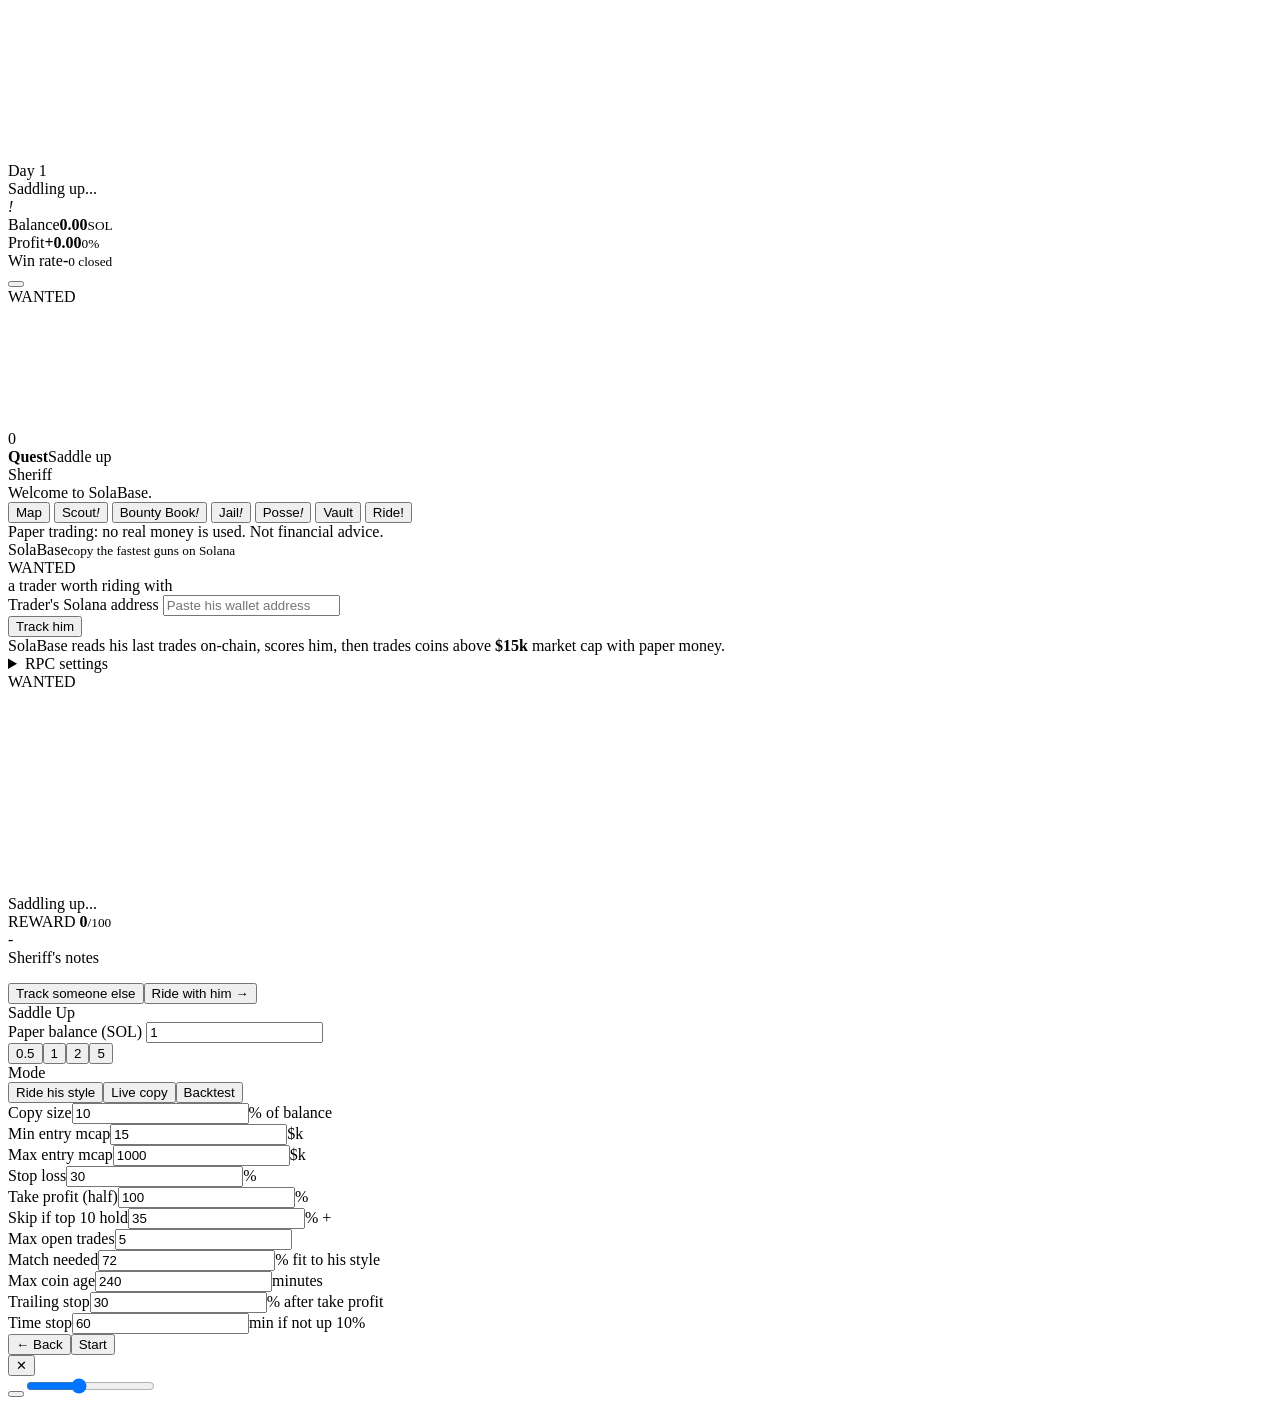
<file: src/shell.html>
<!doctype html>
<html lang="en"><head><meta charset="utf-8">
<title>SolaBase</title>
<meta name="viewport" content="width=device-width,initial-scale=1">
<link rel="preconnect" href="https://fonts.googleapis.com">
<link href="https://fonts.googleapis.com/css2?family=Rye&family=IM+Fell+English:ital@0;1&family=IM+Fell+English+SC&display=swap" rel="stylesheet">
<style>
/*CSS*/
</style></head>
<body>
<canvas id="town"></canvas><div id="vignette"></div>

<!-- ============ HUD ============ -->
<div id="hud" class="hidden">
  <div id="logbox" title="Telegraph"><div class="day" id="logDay">Day 1</div><div id="logLines">Saddling up...</div><i class="bang" id="bTele">!</i></div>
  <div id="res" class="inkbox">
    <div class="stat3" title="Paper balance"><label>Balance</label><b id="rBal">0.00</b><small>SOL</small></div>
    <div class="stat3" title="Profit and loss"><label>Profit</label><b id="rPnl">+0.00</b><small id="rPnlPct">0%</small></div>
    <div class="stat3" title="Win rate"><label>Win rate</label><b id="rWin">-</b><small id="rTrades">0 closed</small></div>
  </div>
  <div id="modeTag"></div>
  <button id="gearBtn" class="lineicon" data-open="store" title="Settings"></button>
  <div id="portrait" title="Wanted poster">
    <div class="pm-title" id="hudGrade">WANTED</div>
    <canvas id="avatar" width="120" height="120"></canvas>
    <div class="pm-name" id="hudScore">0</div>
  </div>
  <div id="quest" class="inkbox"><b>Quest</b><span id="questText">Saddle up</span></div>
  <div id="tips"><div class="tab">Sheriff</div><div class="tipcard" id="tipText">Welcome to SolaBase.</div><canvas id="sheriffFace" width="80" height="80" hidden></canvas></div>
  <div id="items">
    <button class="item" id="btnMap"><span class="em"></span><label>Map</label></button>
    <button class="item" data-open="scout" id="btnScout"><span class="em"></span><label>Scout</label><i class="bang" id="bScout">!</i></button>
    <button class="item" data-open="bounty"><span class="em"></span><label>Bounty Book</label><i class="bang" id="bBounty">!</i></button>
    <button class="item" data-open="jail"><span class="em"></span><label>Jail</label><i class="bang" id="bJail">!</i></button>
    <button class="item" data-open="posse"><span class="em"></span><label>Posse</label><i class="bang" id="bPosse">!</i></button>
    <button class="item" data-open="vault"><span class="em"></span><label>Vault</label></button>
    <button class="item big" id="btnRide"><span class="em"></span><label id="rideLabel">Ride!</label></button>
  </div>
  <div id="disclaimer">Paper trading: no real money is used. Not financial advice.</div>
</div>

<!-- ============ INTRO ============ -->
<div id="intro" class="overlay">
  <div class="logo"><span>SolaBase</span><small>copy the fastest guns on Solana</small></div>
  <div class="poster intro-poster">
    <div class="ptitle">WANTED</div>
    <div class="psub">a trader worth riding with</div>
    <label class="fl">Trader's Solana address</label>
    <input id="addr" spellcheck="false" autocomplete="off" placeholder="Paste his wallet address">
    <div id="addrErr" class="err"></div>
    <button class="wood" id="btnTrack">Track him</button>
    <div class="fine">SolaBase reads his last trades on-chain, scores him, then trades coins above <b>$15k</b> market cap with paper money.</div>
    <details class="rpcbox"><summary>RPC settings</summary>
      <label class="fl">Helius API key (free at helius.dev, makes scans 10x faster, recommended)</label>
      <input id="heliusKey" spellcheck="false" placeholder="optional">
      <label class="fl">Solana RPC URL (used when there is no Helius key)</label>
      <input id="rpcUrl" spellcheck="false">
      <label class="fl">Transactions to scan without Helius</label>
      <select id="sigLimit"><option>200</option><option selected>400</option><option>800</option><option>1500</option></select>
    </details>
  </div>
</div>

<!-- ============ ANALYSIS ============ -->
<div id="analysis" class="overlay hidden">
  <div class="poster wide">
    <div class="ptitle">WANTED</div>
    <div class="prow">
      <canvas id="wantedFace" width="200" height="200"></canvas>
      <div class="pinfo">
        <div class="paddr" id="aAddr"></div>
        <div id="scanBox">
          <div class="scanmsg" id="scanMsg">Saddling up...</div>
          <div class="rope"><div id="scanBar"></div></div>
          <div class="scanstats" id="scanStats"></div>
        </div>
        <div id="resultBox" class="hidden">
          <div class="reward">REWARD <b id="aScore">0</b><small>/100</small></div>
          <div class="stamp" id="aGrade">-</div>
          <div class="verdict" id="aVerdict"></div>
        </div>
      </div>
    </div>
    <div id="resultMore" class="hidden">
      <div class="statgrid" id="aStats"></div>
      <div class="tiphead">Sheriff's notes</div>
      <ul class="tiplist" id="aTips"></ul>
      <div class="btnrow"><button class="wood ghost" id="btnAgain">Track someone else</button><button class="wood" id="btnRideWith">Ride with him &#8594;</button></div>
    </div>
    <div id="scanErr" class="err big hidden"></div>
  </div>
</div>

<!-- ============ SETUP ============ -->
<div id="setup" class="overlay hidden">
  <div class="poster wide setup">
    <div class="ptitle small">Saddle Up</div>
    <div class="psub" id="setupSub"></div>
    <div class="setgrid">
      <div class="col">
        <label class="fl">Paper balance (SOL)</label>
        <input id="amount" type="number" min="0.1" step="0.1" value="1">
        <div class="chips" id="amtChips"><button>0.5</button><button>1</button><button>2</button><button>5</button></div>
        <label class="fl">Mode</label>
        <div class="toggle" id="modeToggle"><button data-m="style" class="on">Ride his style</button><button data-m="live">Live copy</button><button data-m="backtest">Backtest</button></div>
        <div class="fine" id="modeNote"></div>
      </div>
      <div class="col">
        <div class="setrow"><label>Copy size</label><input id="sSize" type="number" value="10"><span>% of balance</span></div>
        <div class="setrow"><label>Min entry mcap</label><input id="sMin" type="number" value="15"><span>$k</span></div>
        <div class="setrow"><label>Max entry mcap</label><input id="sMax" type="number" value="1000"><span>$k</span></div>
        <div class="setrow"><label>Stop loss</label><input id="sSL" type="number" value="30"><span>%</span></div>
        <div class="setrow"><label>Take profit (half)</label><input id="sTP" type="number" value="100"><span>%</span></div>
        <div class="setrow"><label>Skip if top 10 hold</label><input id="sBundle" type="number" value="35"><span>% +</span></div>
        <div class="setrow"><label>Max open trades</label><input id="sMaxOpen" type="number" value="5"><span></span></div>
        <div class="setrow so"><label>Match needed</label><input id="sNeed" type="number" value="72"><span>% fit to his style</span></div>
        <div class="setrow so"><label>Max coin age</label><input id="sAge" type="number" value="240"><span>minutes</span></div>
        <div class="setrow so"><label>Trailing stop</label><input id="sTrail" type="number" value="30"><span>% after take profit</span></div>
        <div class="setrow so"><label>Time stop</label><input id="sTime" type="number" value="60"><span>min if not up 10%</span></div>
      </div>
    </div>
    <div class="btnrow"><button class="wood ghost" id="btnBackAn">&#8592; Back</button><button class="wood big" id="btnStart">Start</button></div>
  </div>
</div>

<!-- ============ PANELS ============ -->
<div id="panel" class="overlay hidden"><div class="poster wide panel"><button class="x" id="panelX">&#10005;</button><div class="ptitle small" id="panelTitle"></div><div id="panelBody"></div></div></div>
<div id="audioCtl" title="Music"><button id="muteBtn" aria-label="Mute music"></button><input id="vol" type="range" min="0" max="100" value="40" aria-label="Music volume"></div>
<audio id="music" loop preload="auto" src="[data-uri]*MUSIC*/"></audio>
<div id="fade"></div>
<div id="toasts"></div>
<script>
/*JS*/
</script>
</body></html>
</file>
